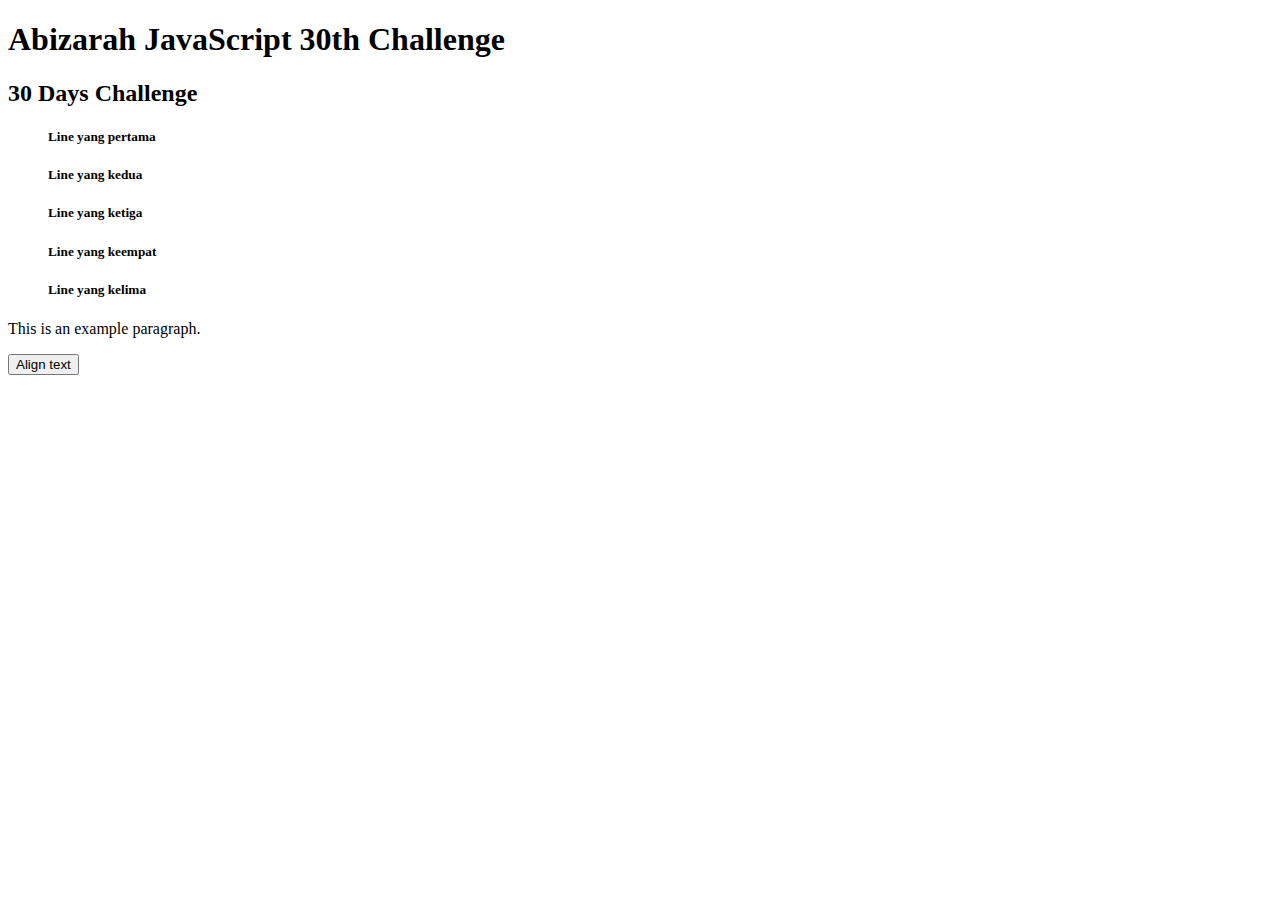
<file: index.html>
<!DOCTYPE html>
<html lang="en">
  <head>
    <meta charset="UTF-8" />
    <meta http-equiv="X-UA-Compatible" content="IE=edge" />
    <meta name="viewport" content="width=device-width, initial-scale=1.0" />
    <title>Document</title>
    <style>
      /* .wrapper {
        text-align: center;
        justify-content: center;
        background: tomato;
        padding-right: 50px;
        padding-left: 30px;
      }
      h5 {
        background-color: aqua;
        padding: 10px;
        margin: 50 px;
      } */
    </style>
  </head>

  <body>
    <!-- <h1 class="title" id="first-title">First Tittle</h1>
    <h1 class="title" id="second-title">Second Tittle</h1>
    <h1 class="title" id="third-title">Third Tittle</h1> -->
    <div class="wrapper">
      <h1>Abizarah JavaScript 30th Challenge</h1>
      <h2>30 Days Challenge</h2>
      <ol>
        <h5>Line yang pertama</h5>
        <h5>Line yang kedua</h5>
        <h5>Line yang ketiga</h5>
        <h5>Line yang keempat</h5>
        <h5>Line yang kelima</h5>
      </ol>
    </div>
    <p id="demo">This is an example paragraph.</p>

    <button type="button" onclick="myFunction()">Align text</button>

    <script>
      function myFunction() {
        const cobaTengah = (document.getElementById("demo").style.textAlign =
          "center");
      }
      // cobaTengah.style.textAlign = "center";

      // How to Change style with JS
      // let cobaStyle = (document.getElementById("wrapper").style.alignItems =
      //   "center ");
      // let ubahStyle = document.querySelector(
      //   ("h1".style.justifyContent = "center")
      // );
      // ubahStyle.style.justifyContent = "center";
      // ubahStyle.forEach((item, b) => {
      //   item.style.alignItems = "50%";
      //   item.style.
      // });
      // const changeStyle = document.querySelectorAll("h5");
      // changeStyle.style.alignItems = "center";
      // changeStyle.forEach((element, i) => {
      //   element.style.fontSize = "25px";
      //   element.style.fontFamily = "arial";
      //   element.style.alignItems = "center";
      //   element.style.justifyContent = "center";
      // });
      // //   if (i % 2 === 0) {
      // //     element.style.fontSize = "20px";
      //     element.style.background = "green";
      //   } else {
      //     element.style.fontSize = "30px";
      //   }
      // });
      // let getElementH1 = document.getElementById("first-title");
      // console.log(getElementH1);
      // let getElementH1 = document.querySelectorAll("h1");
      // getElementH1[3].textContent = "fourth-title";
      // console.log(getElementH1);

      // for (i in getElementH1) {
      //   console.log(getElementH1[i]);
      // }

      
    </script>
    <script src="script1.js"></script>
  </body>
</html>
</file>
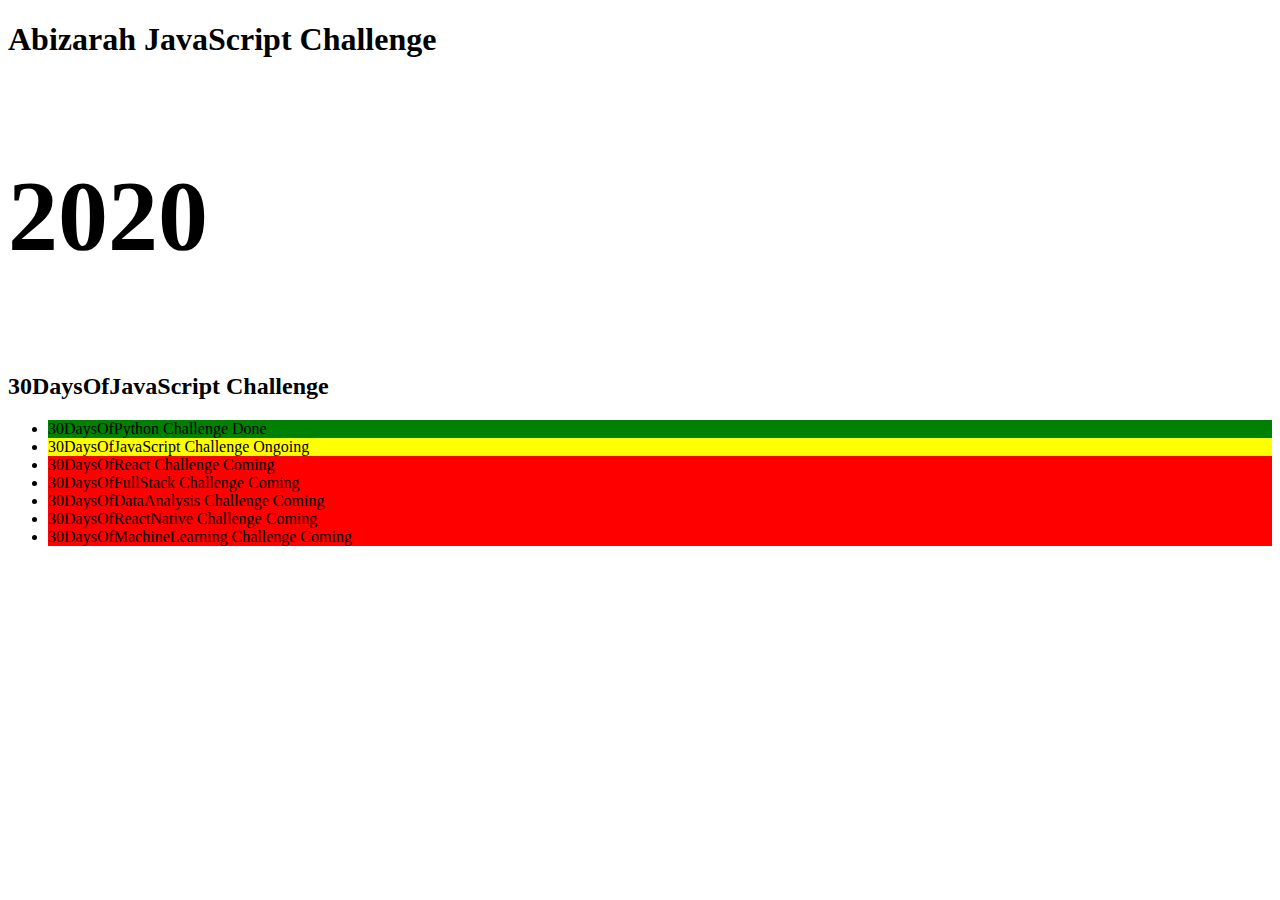
<file: bermain denga DOM.html>
<!-- index.html -->
<!DOCTYPE html>
<html lang="en">
  <head>
    <title>JavaScript for Everyone:DOM</title>
  </head>
  <body>
    <div class="wrapper">
      <h1>
        Abizarah JavaScript Challenge
        <p>2020</p>
        <h3>
          <p id="demo1"></p>
        </h3>
      </h1>
      <h2>30DaysOfJavaScript Challenge</h2>
      <ul>
        <li>30DaysOfPython Challenge Done</li>
        <li>30DaysOfJavaScript Challenge Ongoing</li>
        <li>30DaysOfReact Challenge Coming</li>
        <li>30DaysOfFullStack Challenge Coming</li>
        <li>30DaysOfDataAnalysis Challenge Coming</li>
        <li>30DaysOfReactNative Challenge Coming</li>
        <li>30DaysOfMachineLearning Challenge Coming</li>
      </ul>
    </div>
    <script>
      //   const stringS = document.querySelectorAll("li")[1].textContent;
      // let tanggal = new Date();
      // abc =
      //   tanggal.getUTCMonth() +
      //   "." +
      //   tanggal.getDate() +
      //   " " +
      //   tanggal.getFullYear();
      // // document.getElementsByClassName("demo1").textContent = "tanggal";
      // tanggalText = document.getElementById("demo1");
      // tanggalText.innerHTML = abc;
      // tanggalText.style.background = "green";
      //   timeS;

      // console.log(tanggal);
      // let test = (document.getElementById("demo").innerHTML = tanggal);
      // }, 500);
      setInterval(hitungTanggal, 1000);
      function hitungTanggal() {
        let tanggal = new Date();
        document.getElementById("demo1").innerHTML =
          tanggal.toLocaleTimeString();
        document.getElementById("demo1").style.background = "green";
      }

      setInterval(function () {
        let ukuranHuruf = (document.querySelector("p").style.fontSize =
          "100px");
        let randomColor = Math.floor(Math.random() * 16777215);
        let changeColor = (document.querySelector("p").style.color =
          "#" + randomColor);
      }, 500);

      //   randomColor.forEach((element) => {
      //     element.style.fontSize = "100px";
      //   });

      let stringS = document.querySelectorAll("li");
      let pola = /Ongoing|Coming/;
      for (i = 0; i < stringS.length; i++) {
        a = stringS[i].textContent;
        if (a.match(pola) == "Ongoing") {
          stringS[i].style.columnCount = "10px";
          stringS[i].style.background = "yellow";
        } else if (a.match(pola) == "Coming") {
          stringS[i].style.background = "red";
        } else {
          stringS[i].style.background = "green";
        }
      }

          // let testing
      // for(i=1;i<=100;i++){
      //   testing = document.createElement('div')
      //   testing.textContent = i
      //   document.body.appendChild(testing)
      // }

    </script>
  </body>
</html>
</file>
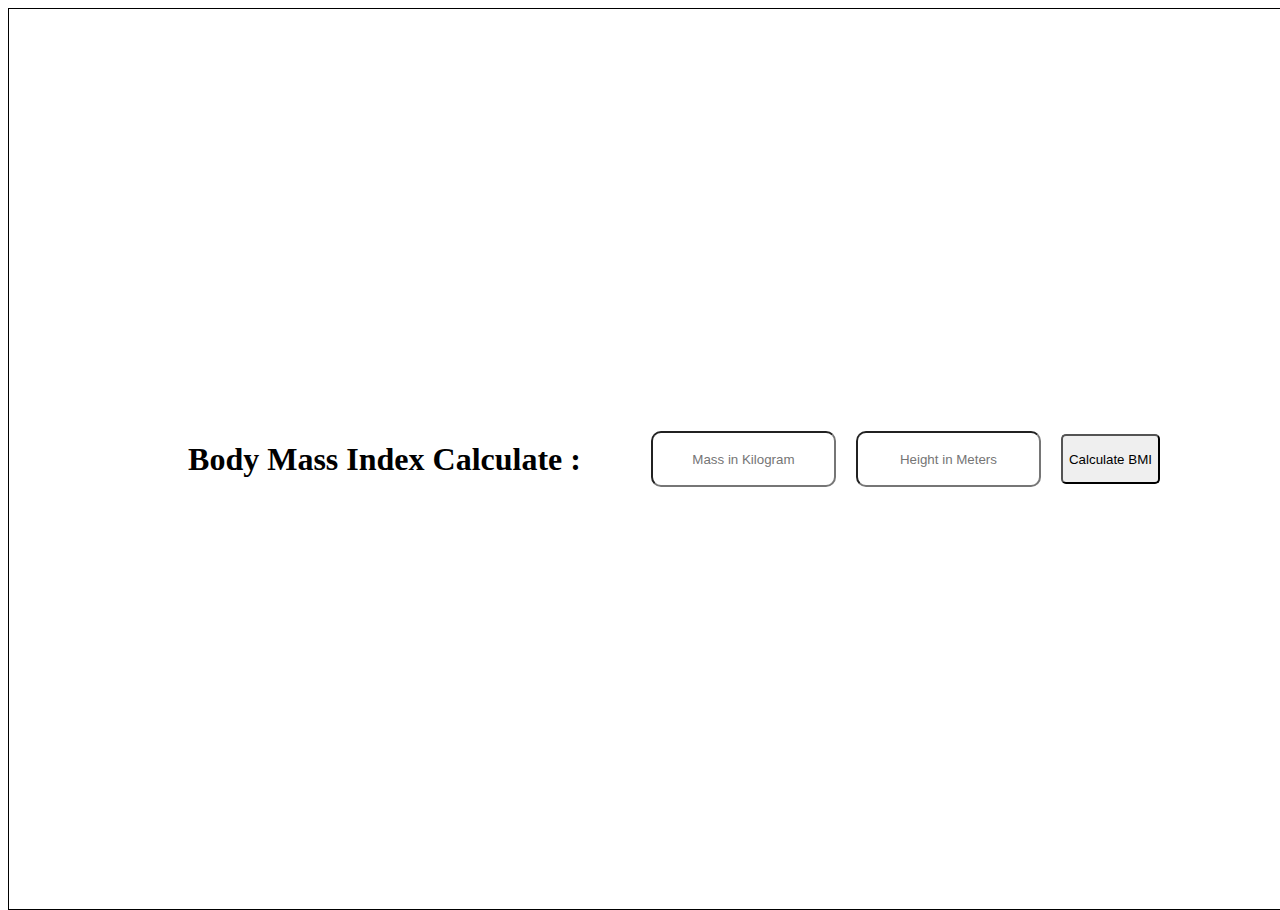
<file: Calculate bmi.html>
<!DOCTYPE html>
<html lang="en">
<head>
    <meta charset="UTF-8">
    <meta http-equiv="X-UA-Compatible" content="IE=edge">
    <meta name="viewport" content="width=device-width, initial-scale=1.0">
    <title>Contoh Event pada javascript</title>
    <style>
        .container {
            border: 1px solid;
            width: 100%;
            height: 100%;
            display: flex;
            align-items: center;
            justify-content: center;
            position: absolute;
        }
        #mass {
            border-radius: 10px;
            display: flex;
            justify-content: center;
            align-items: center;
            text-align: center;
            height: 50px;
            margin: 10px;
        }
        #height {
            border-radius: 10px;
            display: flex;
            justify-content: center;
            align-items: center;
            text-align: center;
            height: 50px;
            margin: 10px;
        }
        h1 {
            /* border: 1px solid; */
            display: flex;
            justify-content: center;
            margin: 10px;
            padding: 50px;
        }
        button {
            border-radius: 5px;
            display: flex;
            flex-wrap: wrap;
            justify-content: space-around;
            align-items: center;
            text-align: center;
            flex-direction: column; 
            height: 50px;
            margin: 10px;
        }
    </style>
</head>
<body>

    <div class="container">
        <h1>Body Mass Index Calculate : </h1>
        <input type="text" id="mass" placeholder="Mass in Kilogram"/>
        <input type="text" id="height" placeholder="Height in Meters"/>
        <button>Calculate BMI</button>
        <p></p>
    </div>
    <script>
        let mass = document.querySelector('#mass')
        let height = document.querySelector('#height')
        let button = document.querySelector('button')

        let bmi 
        button.addEventListener('click', ()=> {
            bmi = mass.value / height.value **2
            // bmi.toFixed(2)
            document.body.append(`your mass ${bmi.toFixed(2)}`)
        })
        // document.body.appendChild(bmi)












        //// EventListener on JavaScript
        // let tombol = document.createElement('button')
        // tombol.className = 'btn-1'
        // tombol.textContent = 'Klik di sini'
        // tombol.addEventListener('click', e => {
        //     console.log('testing', e.target.textContent)
        //     console.log('testing', e)
            
        // })
        // let tombol = document.createElement('button')
        // tombol.className = 'btn-1'
        // tombol.textContent = 'Klik di sini'
        // tombol.addEventListener('dblclick', e => {
        //     console.log('testing', e.target.textContent)
        //     console.log('testing', e)
            
        // })
        // let tombol = document.createElement('button')
        // tombol.className = 'btn-1'
        // tombol.textContent = 'Klik di sini'
        // tombol.addEventListener('mouseenter', e => {
        //     console.log('testing', e.target.textContent)
        //     console.log('testing', e)
            
        // })
        // let tombol = document.createElement('button')
        // tombol.className = 'btn-1'
        // tombol.textContent = 'Klik di sini'
        // tombol.addEventListener('mouseleave', e => {
        //     console.log('testing', e.target.textContent)
        //     console.log('testing', e)
            
        // })
        // let tombol = document.createElement('button')
        // tombol.className = 'btn-1'
        // tombol.textContent = 'Klik di sini'
        // tombol.addEventListener('keypress', e => {
        //     console.log('testing', e.target.textContent)
        //     console.log('testing', e)
            
        // })
        // let tombol = document.createElement('button')
        // tombol.className = 'btn-1'
        // tombol.textContent = 'Klik di sini'
        // tombol.addEventListener('mouseover', e => {
        //     console.log('testing', e.target.textContent)
        //     console.log('testing', e)
            
        // })
        // let tombol = document.createElement('button')
        // tombol.className = 'btn-1'
        // tombol.textContent = 'Klik di sini'
        // tombol.addEventListener('dblclick', e => {
        //     console.log('testing', e.target.textContent)
        //     console.log('testing', e)
            
        // })
        // let tombol = document.createElement('button')
        // tombol.className = 'btn-1'
        // tombol.textContent = 'Klik di sini'
        // tombol.addEventListener('dblclick', e => {
        //     console.log('testing', e.target.textContent)
        //     console.log('testing', e)
            
        // })
        // let tombol = document.createElement('button')
        // tombol.className = 'btn-1'
        // tombol.textContent = 'Klik di sini'
        // tombol.addEventListener('dblclick', e => {
        //     console.log('testing', e.target.textContent)
        //     console.log('testing', e)
            
        // })
        // document.body.appendChild(tombol)
    </script>
</body>
</html>
</file>
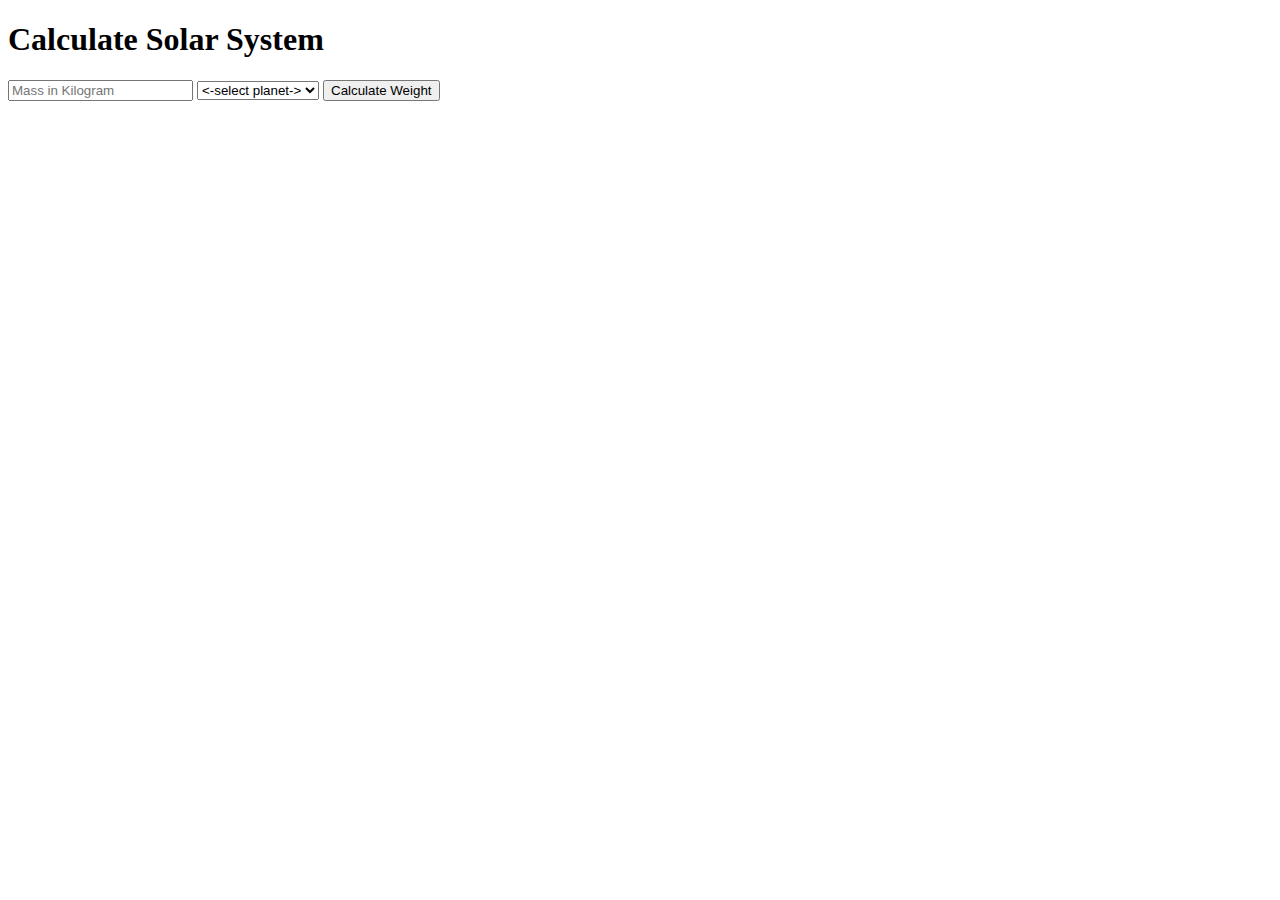
<file: CalculateWeightPlanet.html>
<!DOCTYPE html>
<html lang="en">
<head>
    <meta charset="UTF-8">
    <meta http-equiv="X-UA-Compatible" content="IE=edge">
    <meta name="viewport" content="width=device-width, initial-scale=1.0">
    <title>Project Solar System</title>
    <style>

    </style>
</head>
<body>
    <h1>Calculate Solar System</h1>

    <input type="text" id="mass" placeholder="Mass in Kilogram"/>
    <select>
        <option value="0"><-select planet-></option>
        <option value="1">Merkury</option>
        <option value="2">Venus</option>
        <option value="3">Earth</option>
        <option value="4">Mars</option>
        <option value="5">Yupiter</option>
        <option value="6">Saturn</option>
        <option value="7">Uranus</option>
        <option value="8">Neptune</option>
    </select>
    <button>Calculate Weight</button>

    <script>
        let mass = document.querySelector('#mass')
        let list = document.querySelector('select')
        let button = document.querySelector('button')

        console.log(list.value)


    </script>
</body>
</html>
</file>
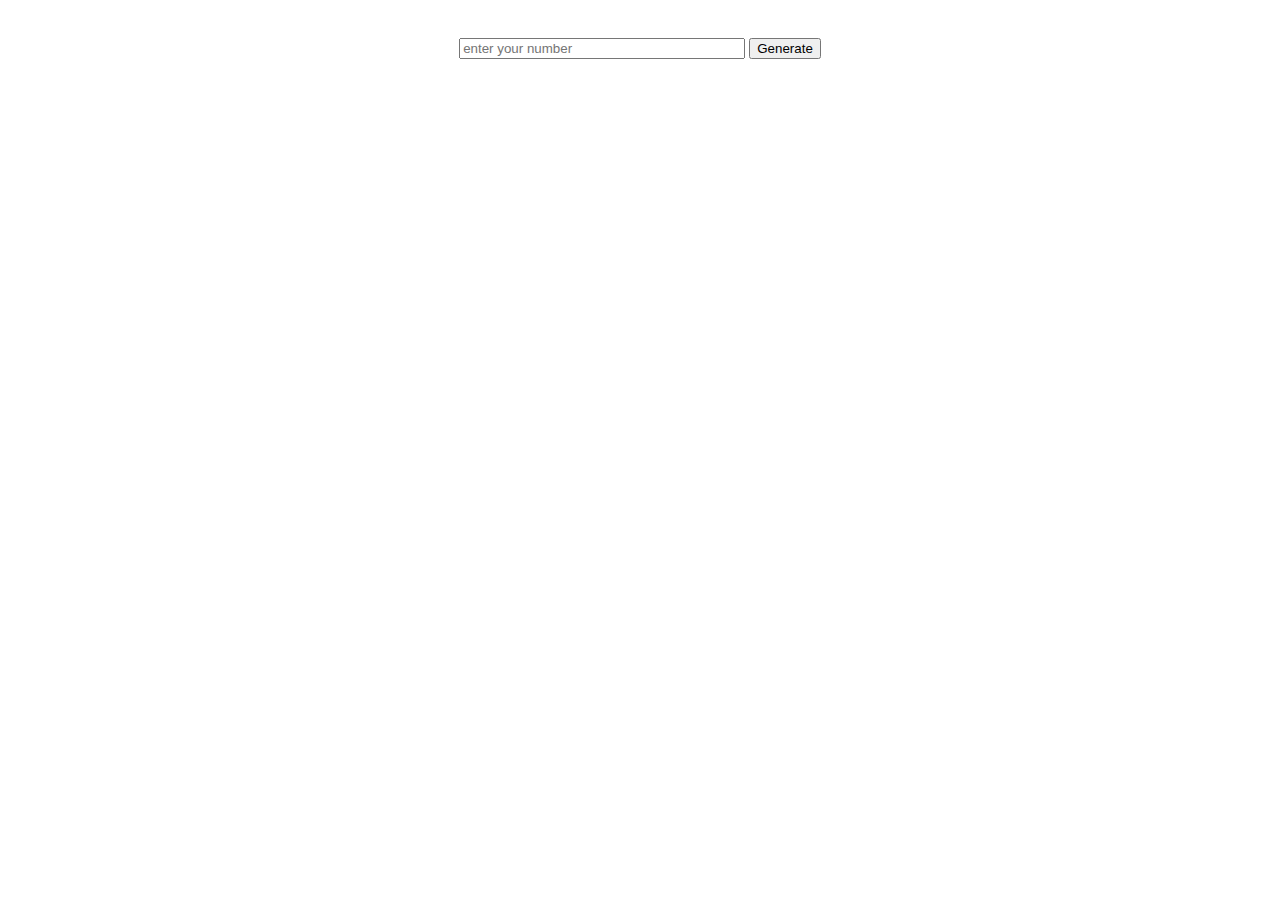
<file: EvenOddPrime.html>
<!DOCTYPE html>
<html lang="en">
<head>
    <meta charset="UTF-8">
    <meta http-equiv="X-UA-Compatible" content="IE=edge">
    <meta name="viewport" content="width=device-width, initial-scale=1.0">
    <title>Generate Even Odd and Prime Number</title>
    <style>
        .container{
            width: 50px;
            height: 50px;
            margin: 2px;
            border: 1px solid #ffff;
            float: left;
            display: flex;
            justify-content: center;
            text-align: center;
            align-items: center;
            background: tomato;
        }
        input{
            margin-bottom: 20px;
            min-width: 22%;
        }
        .buttonClick{
            margin-top: 3%;
            position: static;
            text-align: center;
        }

    </style>
</head>
<body>
    <h1></h1>
    <p></p>
    <div class="buttonClick">
        <p id="warning"></p>
        <input placeholder="enter your number"/> <button>Generate</button>
    </div>
        <!-- <div class="container"></div> -->
    <script>
        
        function myfunction(arg){
            let counNmbr = ''
            for(i=1;i<=arg;i++){
            counNmbr = document.createElement('div')
            counNmbr.className = 'container'
            a = counNmbr.textContent = i
            document.body.appendChild(counNmbr)
            if(a % 2 === 0){
                counNmbr.style.background = 'green'
            }


        }
        }
        // myfunction(100)

        const warning = document.querySelector('#warning')
        const button = document.querySelector('button ')
        const div = document.querySelector('container')
        const input = document.querySelector('input')

        input.addEventListener('keyup', () =>{
                myfunction(input.value)
        })
        
        

    </script>
</body>
</html>
</file>
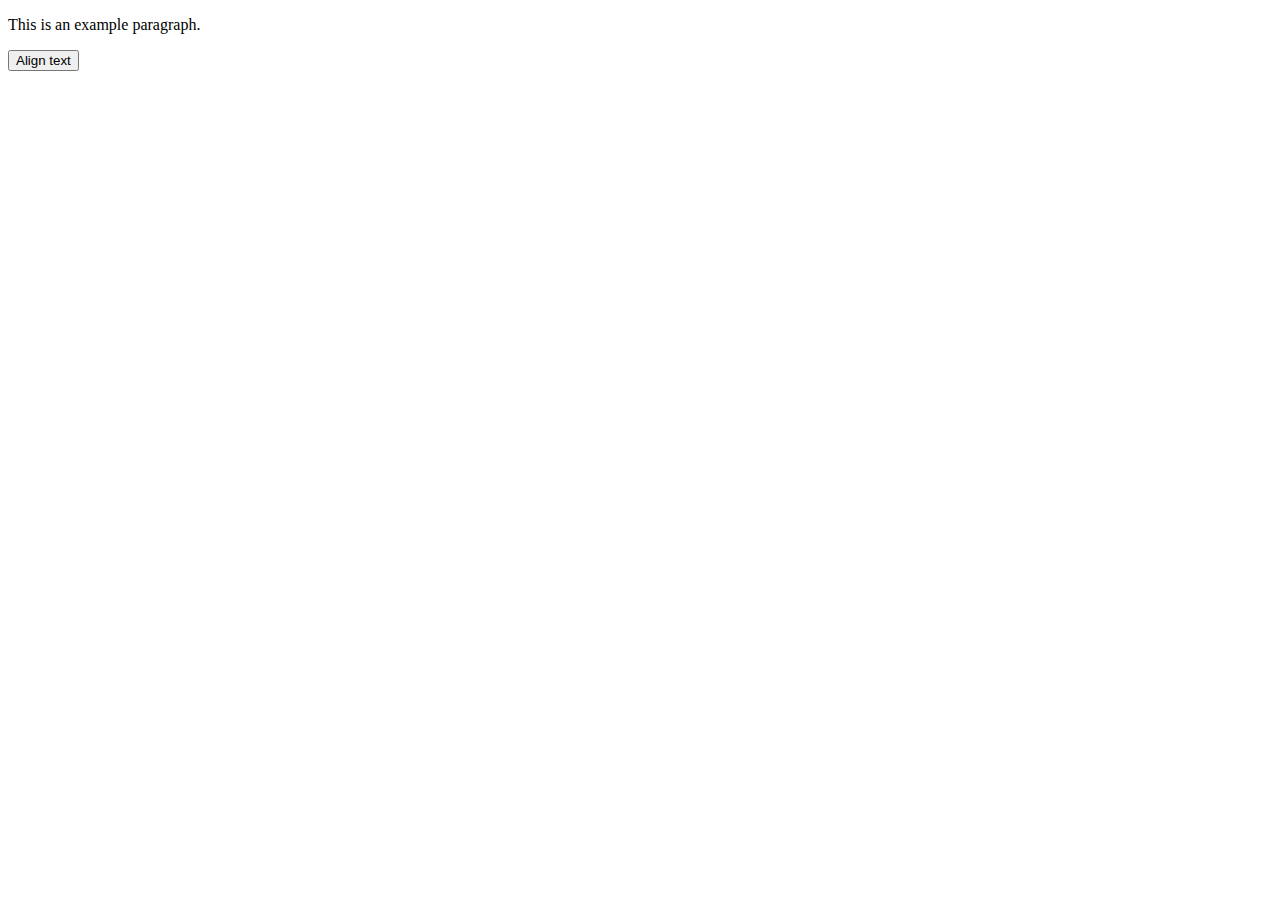
<file: index2.html>
<!DOCTYPE html>
<html>
  <body>
    <p id="demo">This is an example paragraph.</p>

    <button type="button" onclick="myFunction()">Align text</button>

    <script>
      function myFunction() {
        document.getElementById("demo").style.textAlign = "center";
      }
    </script>
  </body>
</html>
</file>
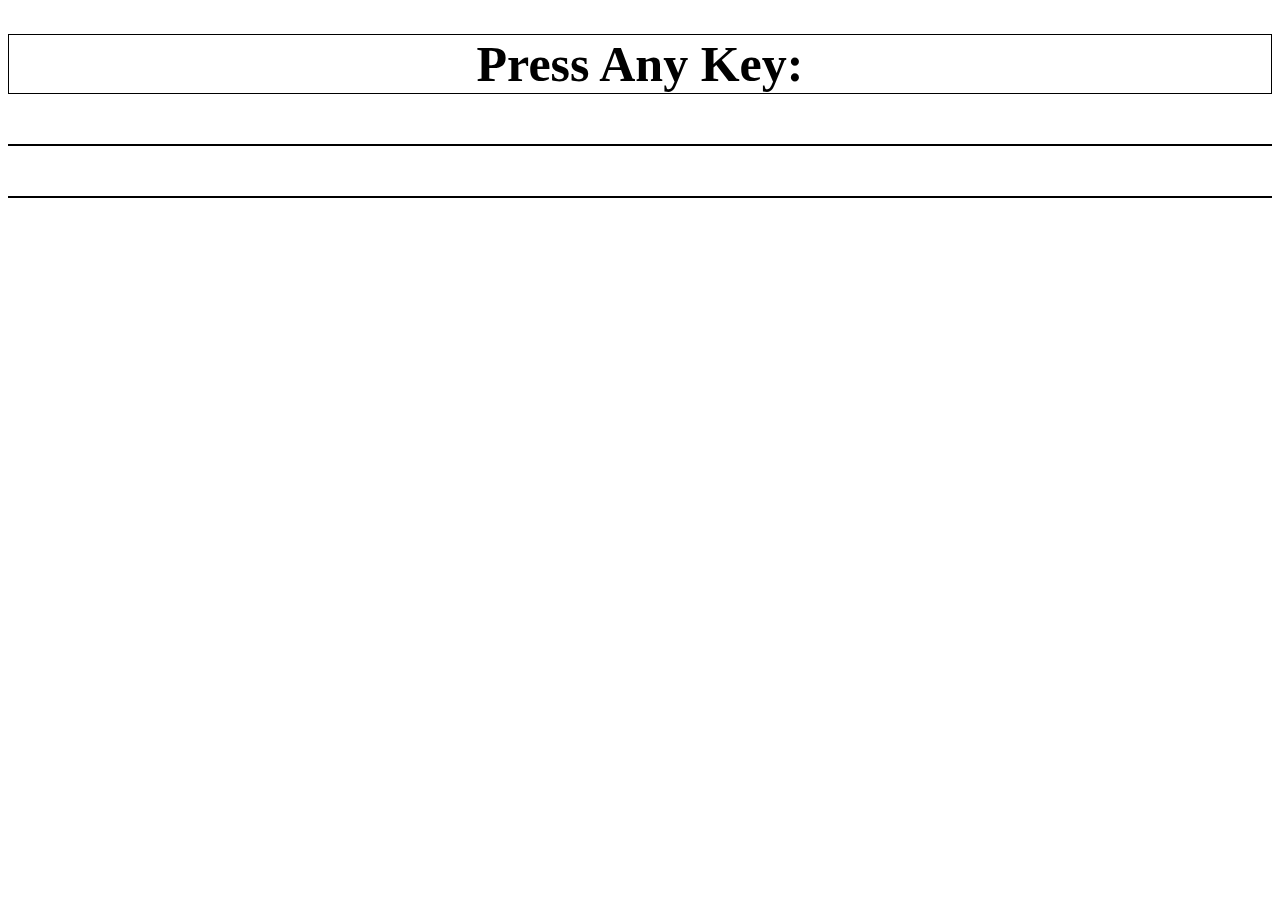
<file: KeyEven.html>
<!DOCTYPE html>
<html lang="en">
<head>
    <meta charset="UTF-8">
    <meta http-equiv="X-UA-Compatible" content="IE=edge">
    <meta name="viewport" content="width=device-width, initial-scale=1.0">
    <title>Key Even </title>
    <style>
        
        h1 {
            border: 1px solid;
            font-size: 50px;
            display: flex;
            justify-content: center;
            align-items: center;
            text-align: center;
        }
        p {
            border: 1px solid;
            /* width: 30%;
            position: relative;
            height: 10%; */
            font-size: 50px;
            display: grid;
            justify-content: center;
            text-align: center;
            align-items: center;
            
        }
        div{
            border: 1px solid;
            font-size: 50px;
            display: grid;
            justify-content: center;
            align-items: center;
            text-align: center;
        }
        
    </style>
</head>
<body>
    <!-- <div  class="container"> -->
        <h1>Press Any Key:</h1>
        <p></p>
        <div></div>
    <!-- </div> -->

    <script>
        let test =
        p = document.querySelector('p')
        div = document.querySelector('div')
        document.body.addEventListener('keypress', e =>{
        // alert(e.key)
        a = p.textContent = e.key
        b = div.textContent = e.keyCode
        // keyContext = a + b
        if(b === 8){
            console.log('you were pressed BackSpace')
        }
        })
        
        

        
        // document.write(test)
    </script>
</body>
</html>
</file>
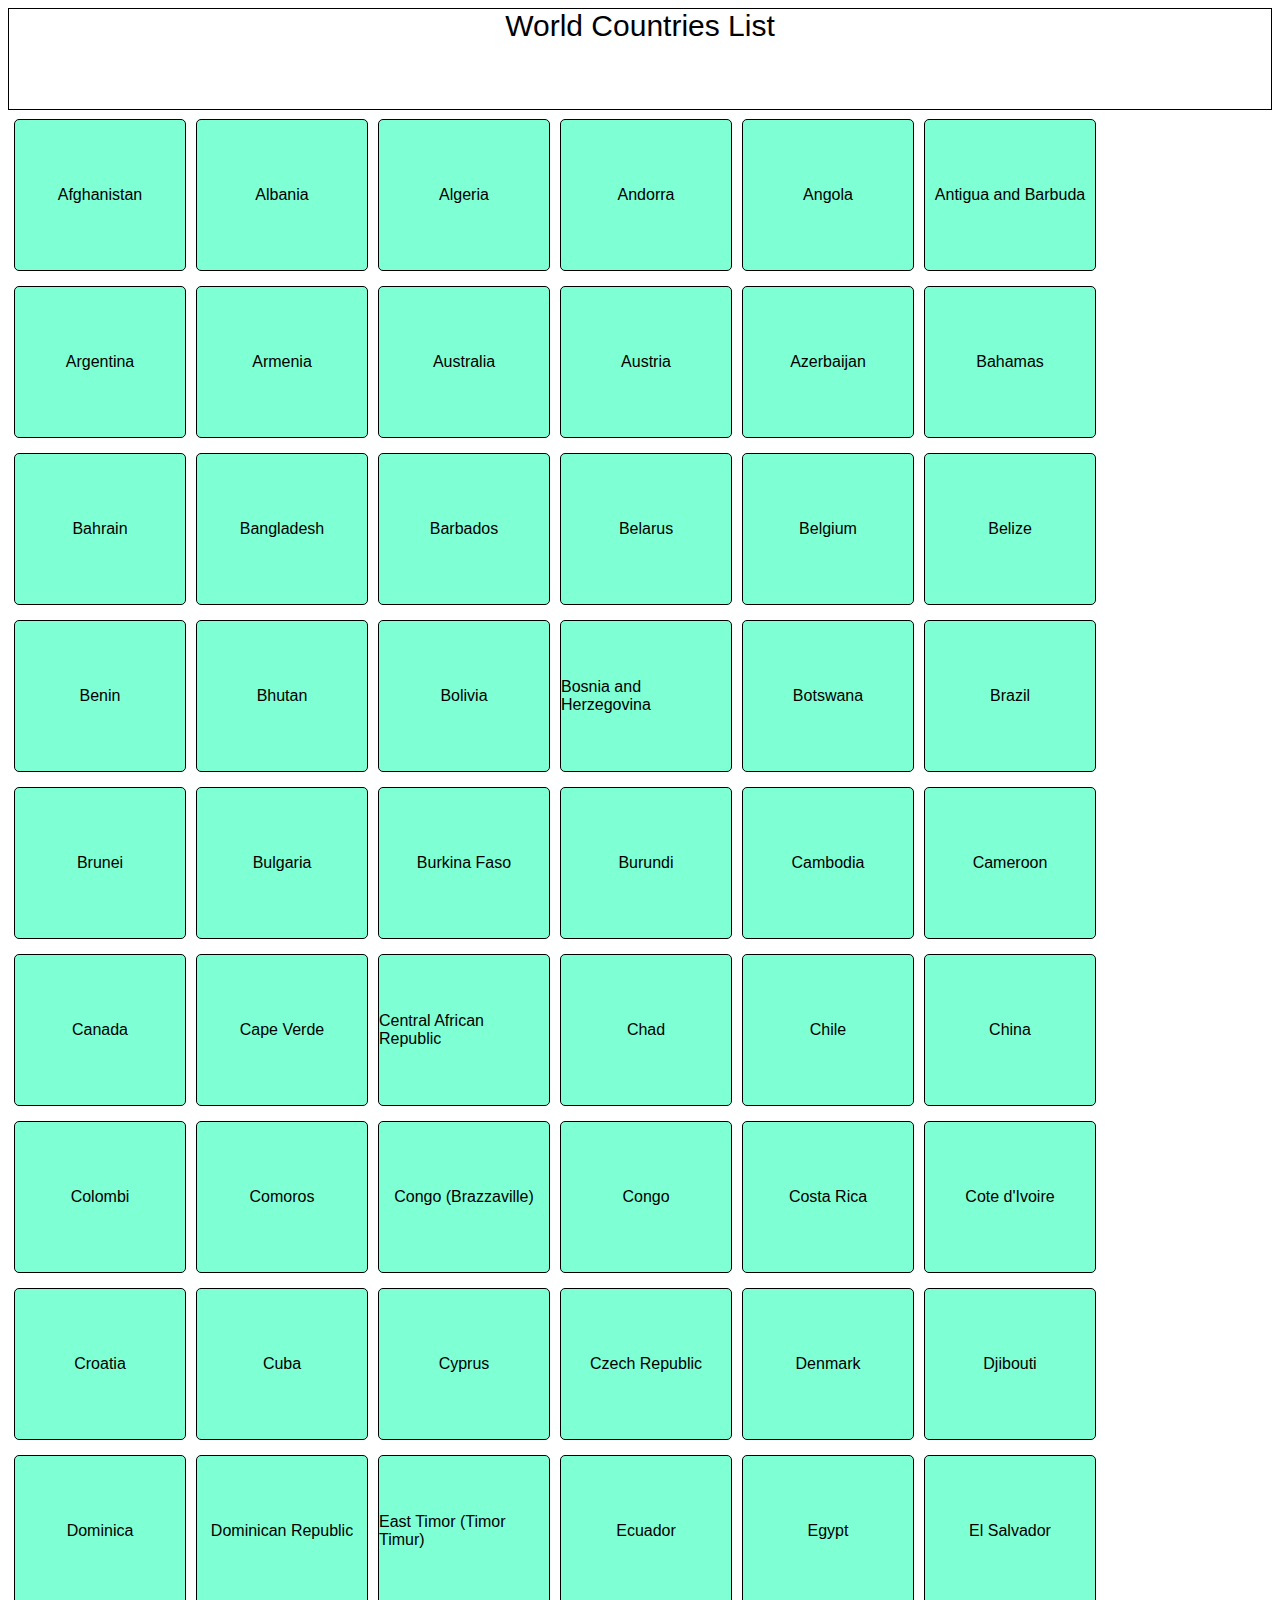
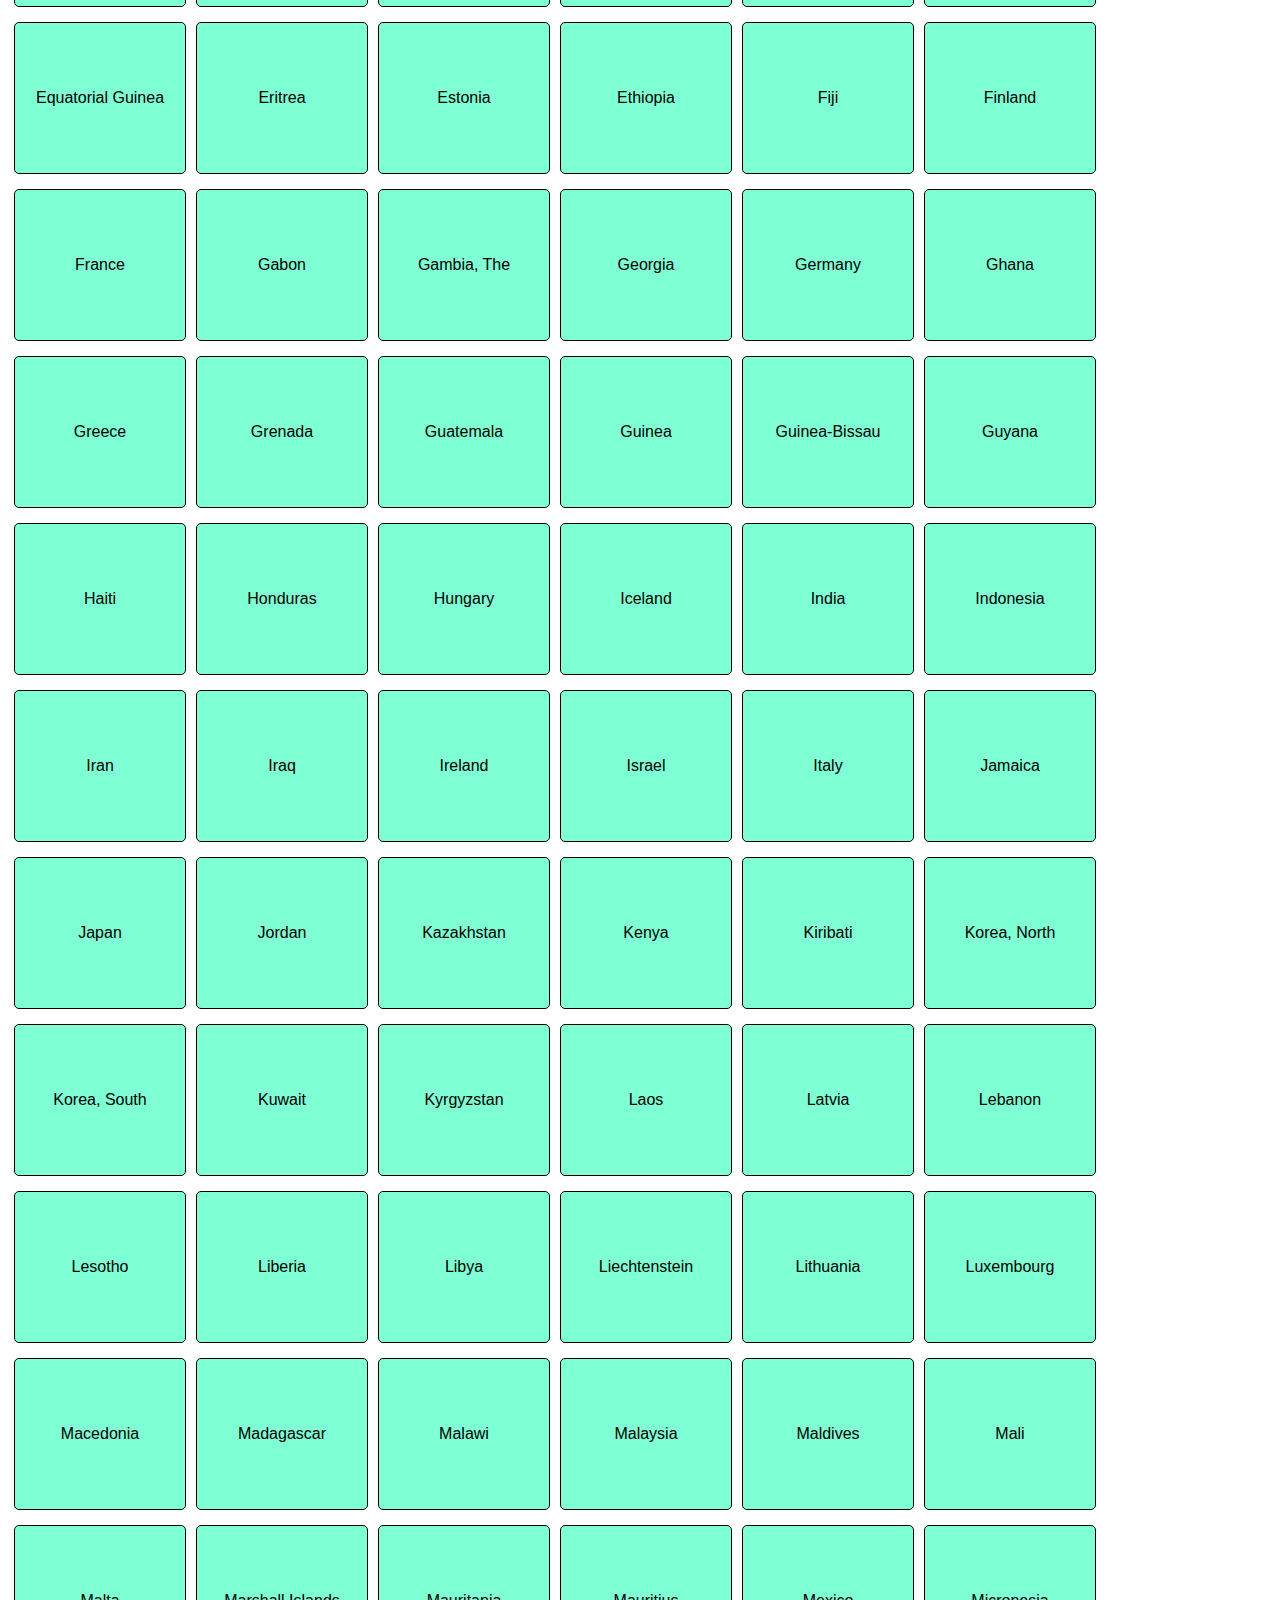
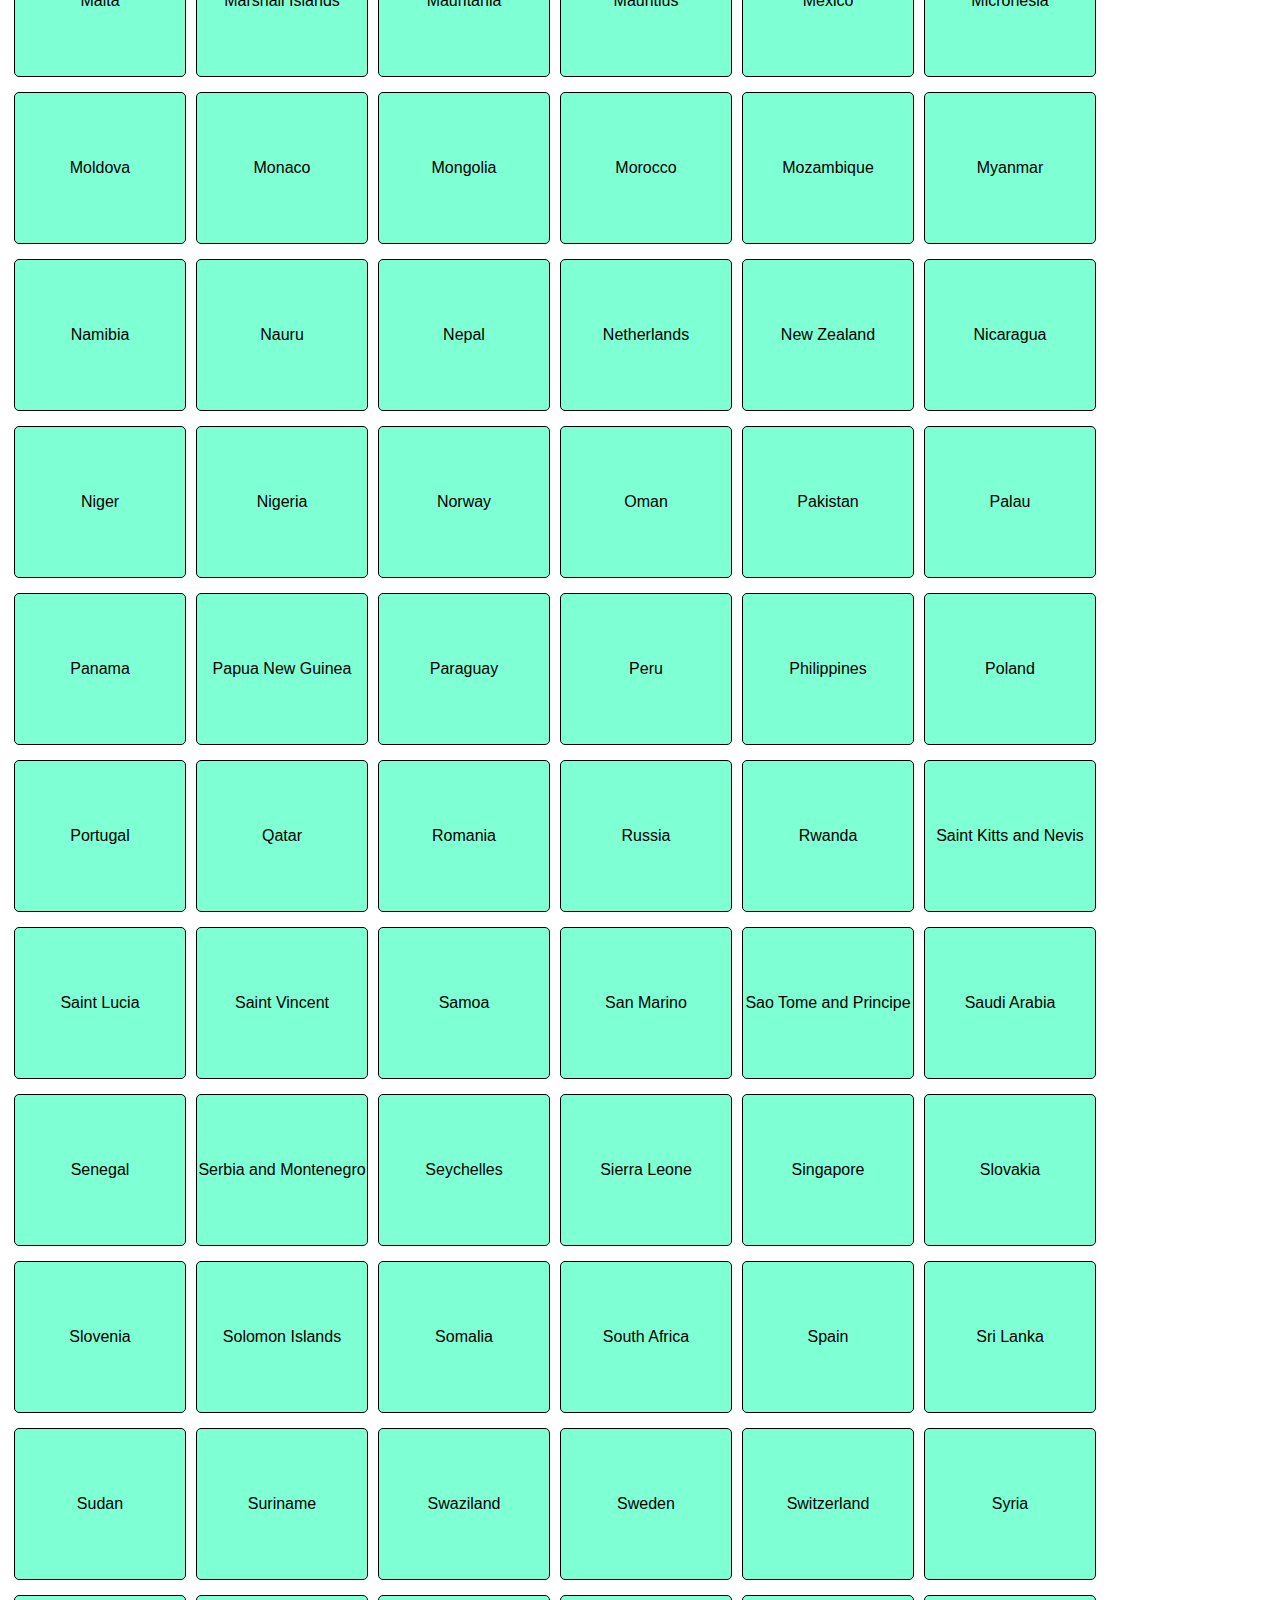
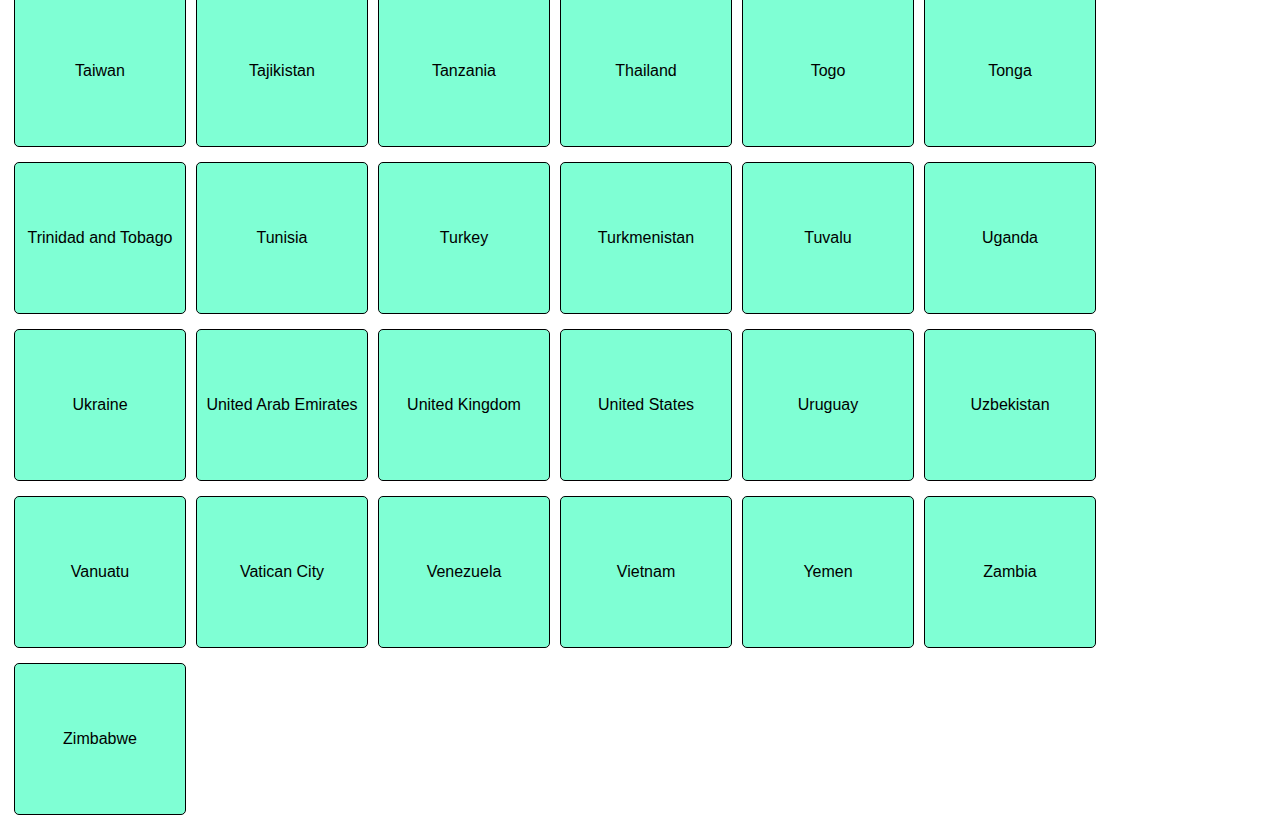
<file: test.html>
<!DOCTYPE html>
<html lang="en">
  <head>
    <meta charset="UTF-8" />
    <meta http-equiv="X-UA-Compatible" content="IE=edge" />
    <meta name="viewport" content="width=device-width, initial-scale=1.0" />
    <title>My HomeWork</title>
    <link rel="stylesheet" href="style.css">
  </head>
  <body>
    <!-- <div class="p1"></div> -->
    <!-- <h1>Word Countries List</h1> -->
    <!-- <div class="country"></div> -->
    <!-- <div class="wrapper">
    </div> -->

<script src="country.js">
  // console.log(country)
</script>
    <script> 
      let title = document.createElement('div')
        title.className = 'judul'
        title.textContent = 'World Countries List'
        title.style.fontSize = '30px'
        document.body.appendChild(title)



      // hitung Nilai yang ada pada array Countries
        let coba = ''
        for (let coun of countries){
          coba = document.createElement('div')
          coba.className= 'country'
          coba.textContent = coun
          document.body.appendChild(coba)
        }
        

    </script>
  </body>
</html>
</file>
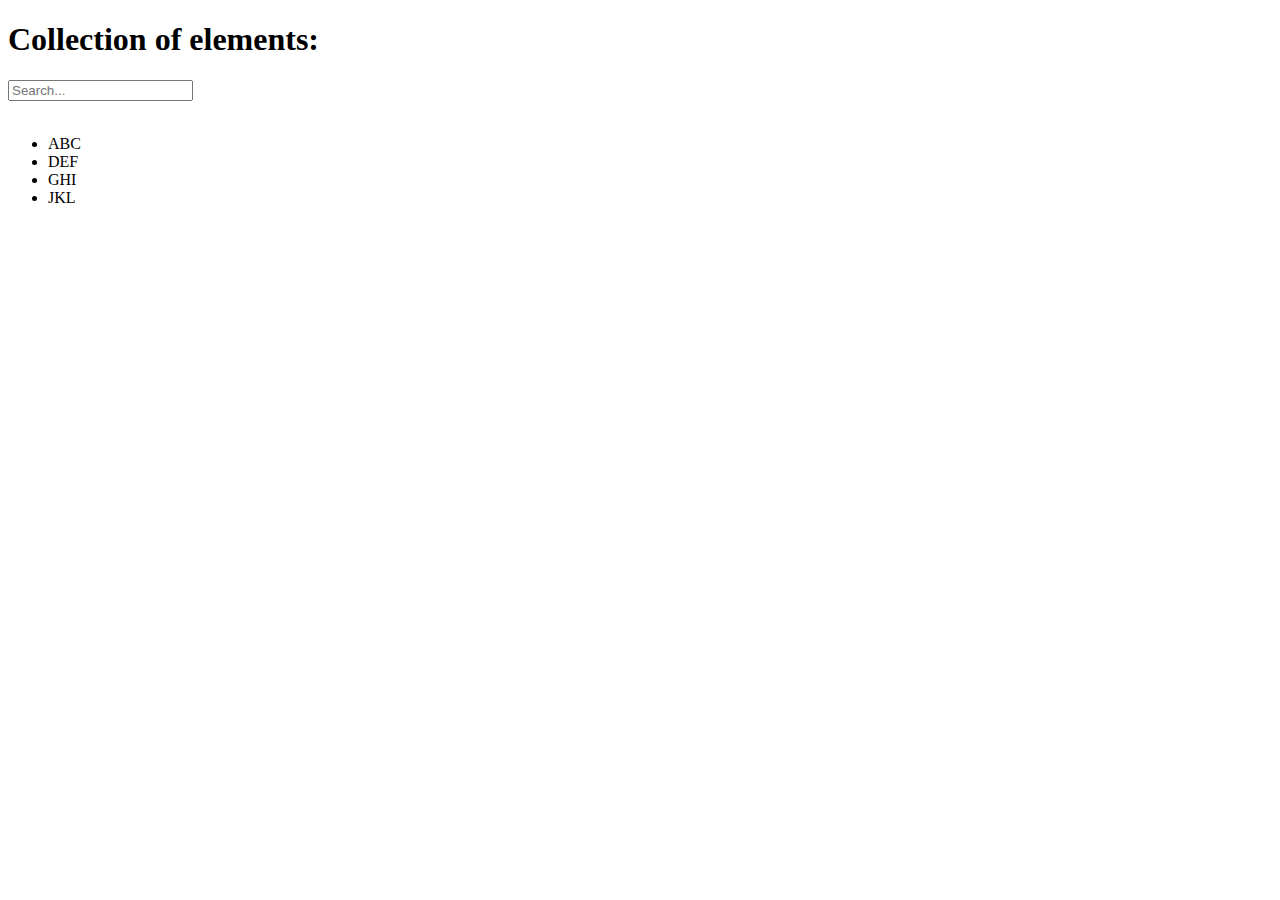
<file: testing.html>
<!DOCTYPE HTML>
<html>
<body>
    <h1>Collection of elements:</h1>
    <input type = "text" id = "searchBar" oninput = "Search((this.value).toLowerCase())" placeholder = "Search...">
    <br><br>
    <ul>
        <li class = "listItem">ABC</li>
        <li class = "listItem">DEF</li>
        <li class = "listItem">GHI</li>
        <li class = "listItem">JKL</li>
    </ul>
    <script>
    function Search(item){
            var collection = document.getElementsByClassName("listItem");
            for (i = 0;i < collection.length; i++){
                // console.log(collection[i].textContent)
                if (((collection[i].innerHTML).toLowerCase()).indexOf(item) > -1) {
                    console.log(collection[i])
                    collection[i].style.display = "block";
                    } 
                    else {
                        collection[i].style.display = "none";
                        }
            }
    }
    </script>
</body>
</html>
</file>
<file: style.css>
body {
    border: 1px solid;
}


div.country {
    width: 170px;
    height: 150px;
    border: 1px solid;
    border-radius: 5px;
    margin: 5px;
    margin-top: 10px;
    display: grid;
    justify-content: center;
    align-items: center;
    text-indent: 0px;
    float: left;
    font-family: Arial, Helvetica, sans-serif;
    background: aquamarine
}

/* .country {
    display: grid;
    grid-template-columns: repeat(4, 100px);
    grid-template-rows: repeat(6, 100px);
    grid-gap: 10px
} */

div.judul {
    align-items: center;
    text-align: center;
    height: 100px;
    font-family: 'Lucida Sans', 'Lucida Sans Regular', 'Lucida Grande', 'Lucida Sans Unicode', Geneva, Verdana, sans-serif;

}
</file>
